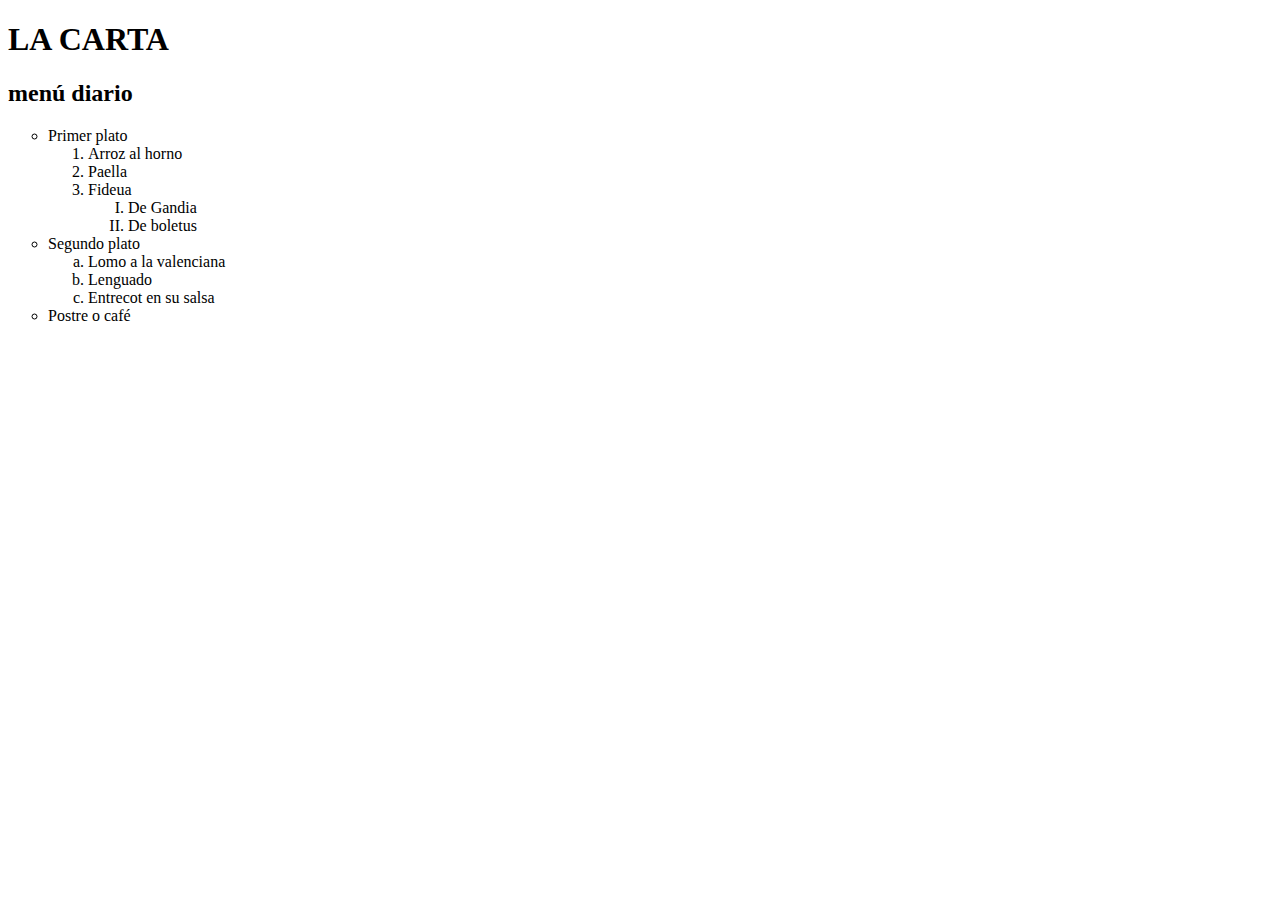
<file: listbasic/public/index.html>
<!DOCTYPE html>
<html>
<head>
<meta charset="UTF-8">
<title>La Carta</title>
<link rel="stylesheet" href="style.css">
</head>
<body>
	<header>
		<h1>LA CARTA</h1>
	</header>
	<main>
		<h2>menú diario</h2>
	</main>
	<section>
		<ul class="prin">
			<li class="plato1">Primer plato</li>
				<ol>
					<li>Arroz al horno</li>
					<li>Paella</li>
					<li>Fideua</li>
						<ol class="lugar">
							<li>De Gandia</li>
							<li>De boletus</li>
						</ol>
				</ol>
			<li>Segundo plato</li>	
				<ol type="a">
					<li>Lomo a la valenciana</li>
					<li>Lenguado</li>
					<li>Entrecot en su salsa</li>
				</ol>
			<li>Postre o café</li>
		</ul>
	</section>
</body>
</html>
</file>
<file: listbasic/public/style.css>
@charset "UTF-8";
.prin{
	list-style-type:circle;
}
.lugar{
	list-style-type: upper-roman;
}
</file>
